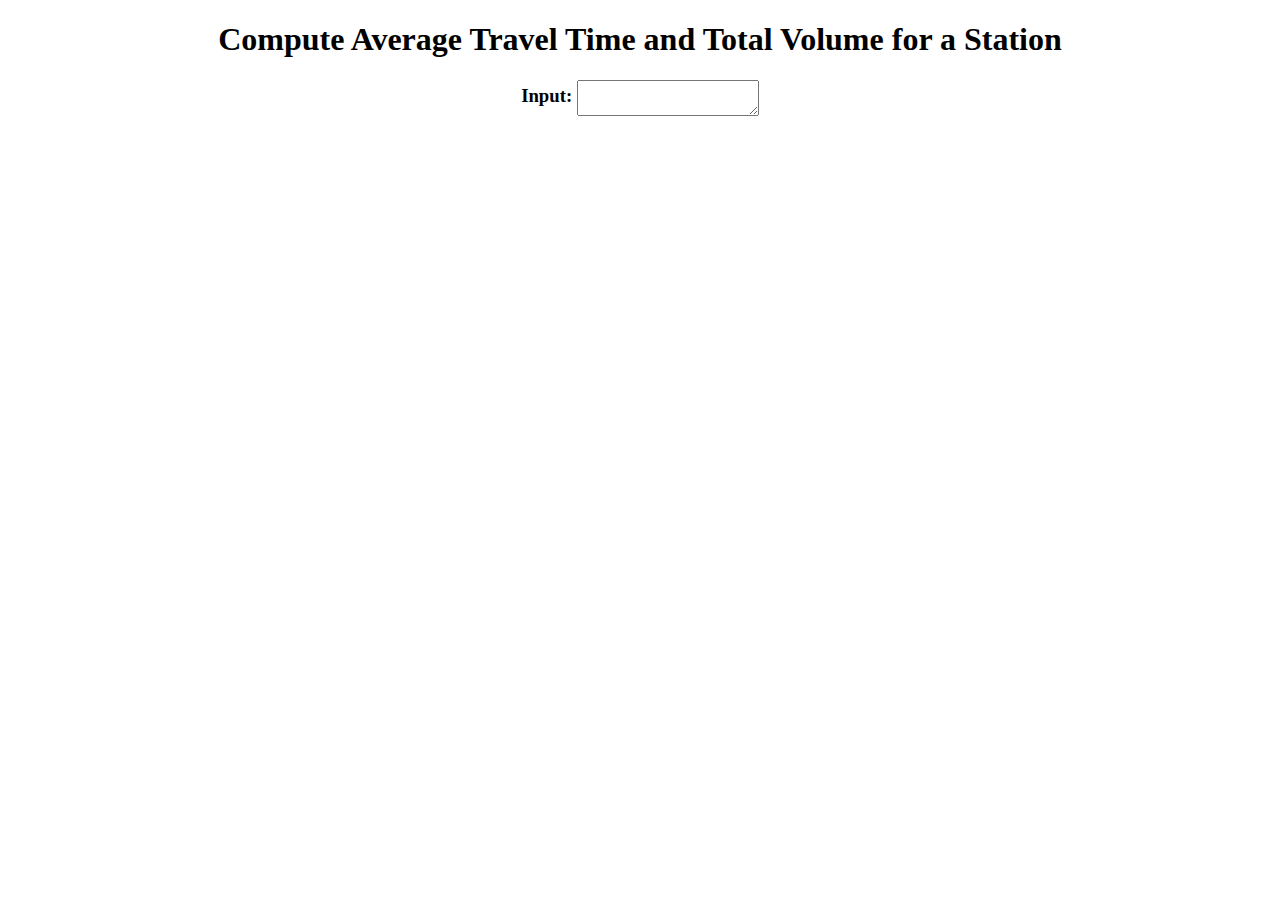
<file: public/index.html>
<!DOCTYPE html>
<html>
    <head>
        <title>Freeway App</title>
        <link rel="stylesheet" href="style.css" />
        <script src="js/script.js" defer></script>
    </head>
    <body>
        <!-- View: Compute Stats -->
        <section class="main" id="compute-view">
            <h1>Compute Average Travel Time and Total Volume for a Station</h1>
            <h3>Input: <textarea class="input" id="card-message-input"></textarea></h3>
        </section>
    </body>
</html>
</file>
<file: public/style.css>
.main {
    text-align: center;
}


/*
Align with middle of Input text
*/
.input {
    vertical-align: middle;
}

.hidden {
    display: none !important;
}
</file>
